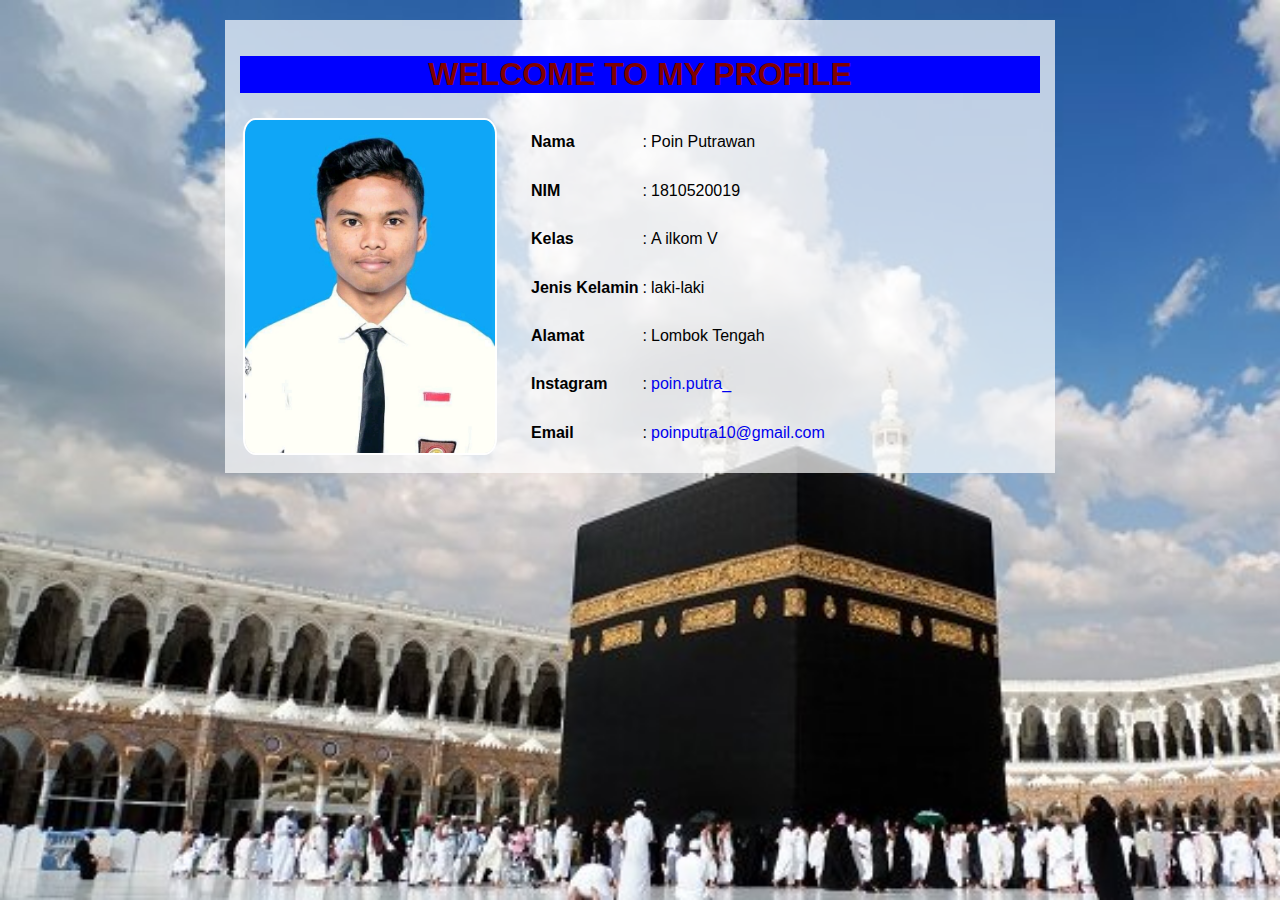
<file: resume-main/profile.html>
<!DOCTYPE html>
<html lang="en">
<head>
    <meta charset="UTF-8">
    <meta name="viewport" content="width=device-width, initial-scale=1.0">
    <title>profil ku</title>
    <style>
        body, h1, h2, p, a,td, span {
            font-family: Arial, Helvetica, sans-serif;
            text-decoration: none;
        }
        .wrap {
            background-color:rgba(255, 255, 255, 0.7);
            width: 800px;
            color:black;
            margin: 20px auto;
            padding:15px;
        }
        .icon {
            padding:5px;
            text-align: center;
        }
        span {
            color: maroon;
        }
    </style>
</head>
<body style="background: url(kakbah.jpg);background-size: cover;background-attachment: fixed;">
    <div class="wrap">
        <h1 align="center" style="background-color: blue"><span>WELCOME TO MY PROFILE</span></h1>
       
        <table>
            <tr>
                <td rowspan="8" width="80px"> <img src="aku.jpeg" width="250px" style="display: block;border-radius: 5%;border-color:white;margin-right:30px" border="2px" ></td>
            </tr>
            <tr>
                <td><b>Nama</b></td>
                <td>:</td> <td>Poin Putrawan</td>
            </tr>
            <tr>
                <td><b>NIM</b></td><td>:</td> <td>1810520019</td>
            </tr>
            <tr>
                <td><b>Kelas</b></td><td>:</td> <td>A ilkom V</td>
            </tr>
            <tr>
                <td><b>Jenis Kelamin</b></td><td>:</td> <td>laki-laki</td>
            </tr>
            <tr>
                <td><b>Alamat</b></td><td>:</td> <td>Lombok Tengah</td>
            </tr>
            <tr>
                <td><b>Instagram</b></td><td>:</td> <td><a href="https://www.instagram.com/poin.putra_/">poin.putra_<a></td>
            </tr>
            <tr>
                <td><b>Email</b></td><td>:</td><td><a href="https://www.gmail.com/poinputra10@gmail.com/">poinputra10@gmail.com</a></td>
            </tr>
        </table>
    </div>
   
        
    <footer>
       
    </footer>
</body>
</html>
</file>
